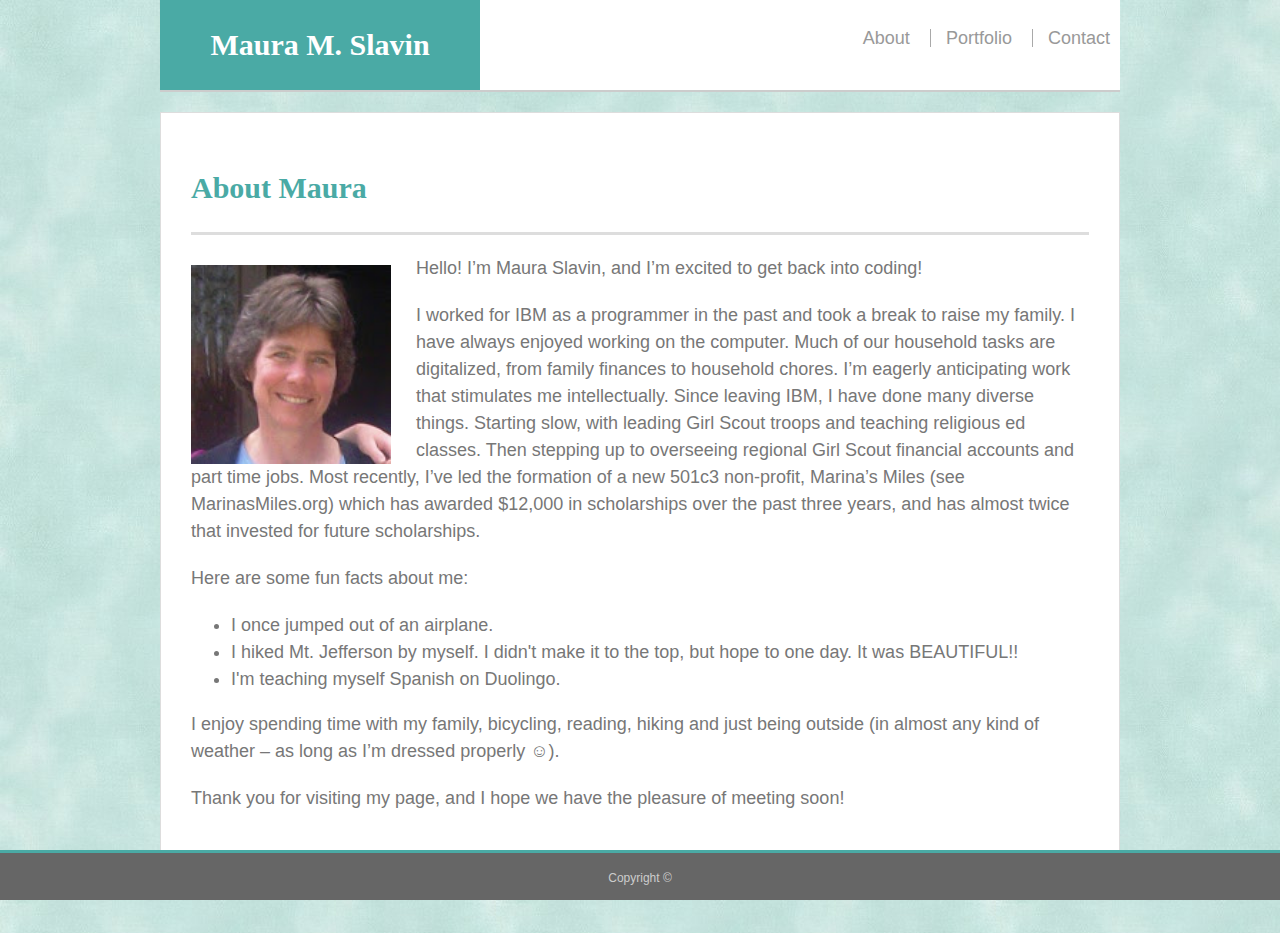
<file: index.html>
<!DOCTYPE html>
<html lang="en-us">

<head>
  <meta charset="UTF-8">
  <meta name="viewport" content="width=device-width, initial-scale=1.0">
  <title>About Maura Slavin</title>

  <!-- style sheet for About Maura (index) and Contact pages only -->
  <link rel="stylesheet" type="text/css" href="assets/css/style.css">  <!-- link to my stylesheet -->
</head>

<body>

  <!-- header has my name and nav bar -->
  <header class="myHeader">
    <div class="container clearfix">
      <a href="index.html" class="myName">Maura M. Slavin</a>   <!-- my name is clickable!  Takes you to Home page -->
      <nav>   <!-- Navagation bar; go to one of 3 pages (including current page). -->
        <a href="index.html">About</a>
        <a href="portfolio.html">Portfolio</a>
        <a href="contact.html">Contact</a>
      </nav>
    </div>
  </header>

  <!-- main container has info that's different on each page -->
  <div class="container">
    <!-- header (about Maura), photo & paragraph that wraps around paragraph -->
    <section class="main-section">
      <h1>About Maura</h1>

      <!-- my picture -->
      <img src="assets/images/maura-bio.png" class="auth-image" alt="Maura's pic">

        <!-- my paragraph -->
      <p >Hello! I’m Maura Slavin, and I’m excited to get back into coding!</p>

      <p>I worked for IBM as a programmer in the past and took a break to raise my family. I have always enjoyed working
        on the computer. Much of our household tasks are digitalized, from family finances to household chores. I’m
        eagerly anticipating work that stimulates me intellectually.
        Since leaving IBM, I have done many diverse things. Starting slow, with leading Girl Scout troops and teaching
        religious ed classes. Then stepping up to overseeing regional Girl Scout financial accounts and part time jobs.
        Most recently, I’ve led the formation of a new 501c3 non-profit, Marina’s Miles (see MarinasMiles.org) which has
        awarded $12,000 in scholarships over the past three years, and has almost twice that invested for future
        scholarships.</p>

        <p>Here are some fun facts about me:</p>
        <ul>
          <li>I once jumped out of an airplane.</li>
          <li>I hiked Mt. Jefferson by myself. I didn't make it to the top, but hope to one day. It was BEAUTIFUL!!</li>
          <li>I'm teaching myself Spanish on Duolingo.</li>
        </ul>
      <p>I enjoy spending time with my family, bicycling, reading, hiking and just being outside (in almost any kind of
        weather – as long as I’m dressed properly &#x263A).</p>

      <p>Thank you for visiting my page, and I hope we have the pleasure of meeting soon!</p>

    </section>  <!-- end of main section -->

  </div>   <!-- end of container div -->

  <!-- footer  -->
  <footer>
    <div class="container">
      Copyright &copy;
    </div>
  </footer>
</body>

</html>
</file>
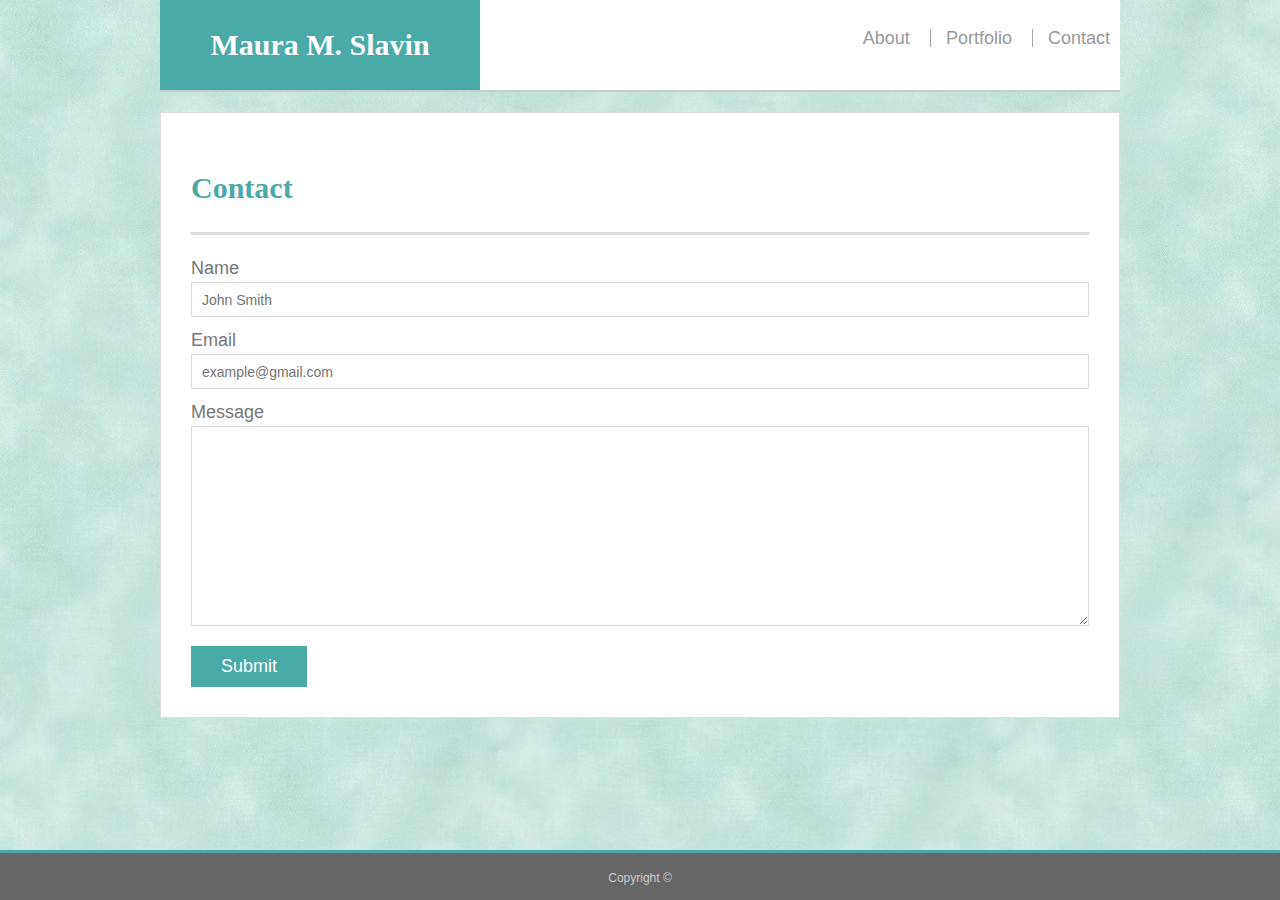
<file: contact.html>
<!DOCTYPE html>
<html lang="en-us">

<head>
  <meta charset="UTF-8">
  <meta name="viewport" content="width=device-width, initial-scale=1.0">
  <title>Contact Maura Slavin</title>
  
  <!-- style sheet for About Maura (index) and Contact pages only -->
  <link rel="stylesheet" type="text/css" href="assets/css/style.css">
</head>

<body>
<!-- my name and nav bar again -->
  <header class="myHeader">
    <div class="container clearfix">
      <a href="index.html" class="myName">Maura M. Slavin</a>
      <nav>
        <a href="index.html">About</a>
        <a href="portfolio.html">Portfolio</a>
        <a href="contact.html">Contact</a>
      </nav>
    </div>
  </header>

  <!-- prompt for name, email and message; and submit button -->
  <div class="container">
    <section class="main-section">
      <h1>Contact</h1>

      <form id="contact-form">
        <ul>
          <!-- prompt for name -->
          <li>
            <label for="name">Name</label>
            <input type="text" id="name" name="name" placeholder="John Smith" required="required">
          </li>
          <!-- prompt for email -->
          <li>
            <label for="email">Email</label>
            <input type="email" id="email" name="email" placeholder="example@gmail.com" required="required">
          </li>
          <!-- prompt for message -->
          <li>
            <label for="message">Message</label>
            <textarea id="message" name="message" required="required"></textarea>
          </li>
        </ul>
        <!-- submit button -->
        <input type="submit">
      </form>

    </section>

  </div>

  <!-- footer, again -->
  <footer>
    <div class="container">
      Copyright &copy; 
    </div>
  </footer>
</body>

</html>
</file>
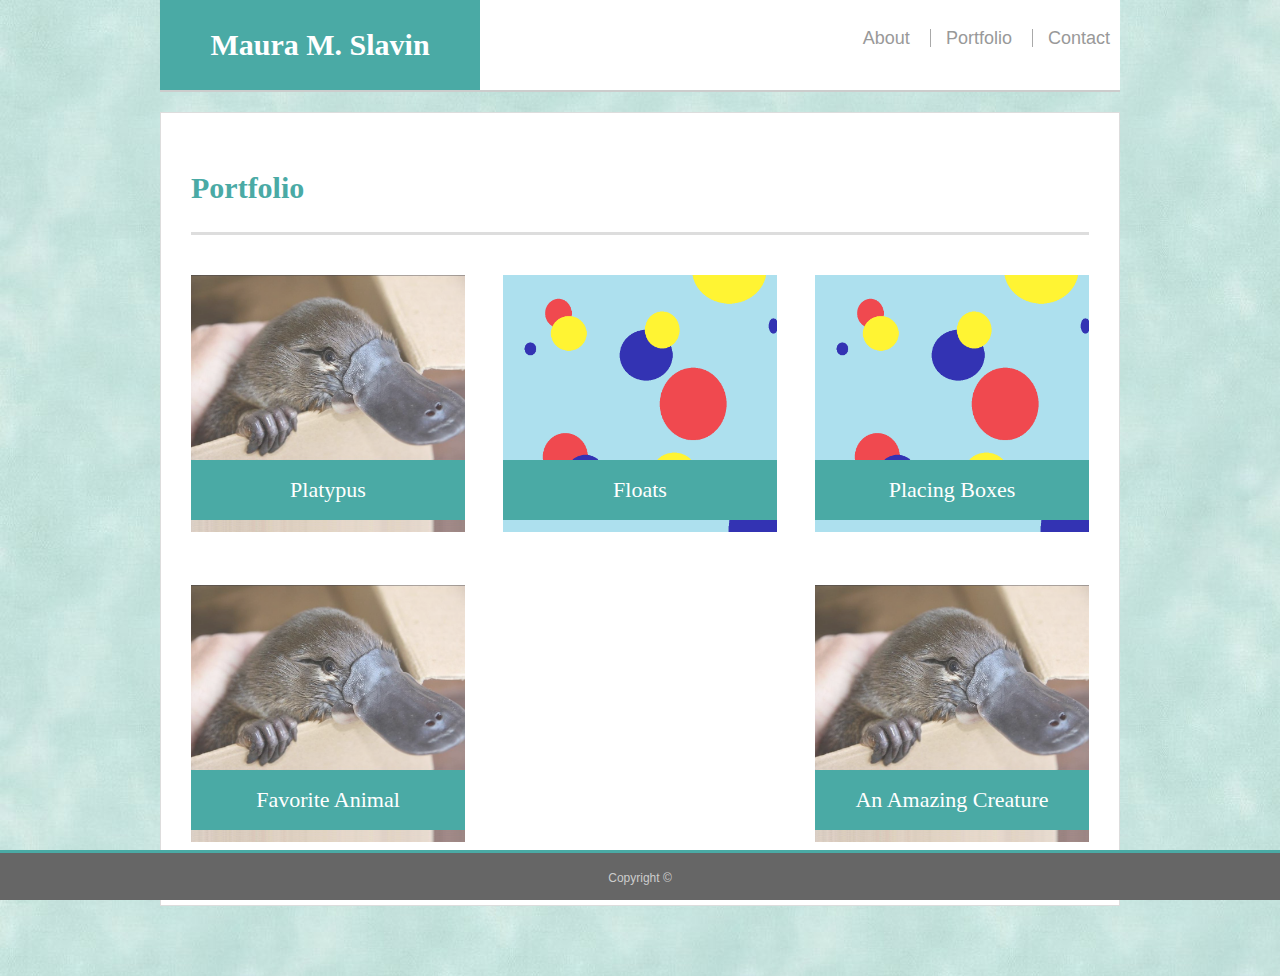
<file: portfolio.html>
<!DOCTYPE html>
<html lang="en-us">

<head>
  <meta charset="UTF-8">
  <meta name="viewport" content="width=device-width, initial-scale=1.0">
  <title>Maura Slavin's Portfolio</title>
  <!-- avoid overwriting css that works for other pages, so portfolio has it's own stylesheet. -->
  <link rel="stylesheet" type="text/css" href="assets/css/portfolio.css">

</head>

<body>
  <!-- header (same for all pages) - my name and nav bar -->
  <header class="myHeader">
    <div class="container clearfix">
      <a href="index.html" class="myName">Maura M. Slavin</a>
      <nav>
        <a href="index.html">About</a>
        <a href="portfolio.html">Portfolio</a>
        <a href="contact.html">Contact</a>
      </nav>
    </div>
  </header>

  <!-- this page has links to 5 projects; wrapping as needed using display flex-->
  <div class="container">
    <section class="main-section">
      <h1>Portfolio</h1>

      <div class="icons">     <!-- Need this div for wrapping -->
        <!-- project 1 -->
        <div class="work">
          <img src="assets/images/platypus-image.png" alt="Platypus">

          <h3>Platypus</h3>
        </div>


        <!-- project 2 -->
        <div class="work">
          <img src="assets/images/floats-image.png" alt="Floats">

          <h3>Floats</h3>
        </div>

        <!-- project 3 -->
        <div class="work">
          <img src="assets/images/floats-image.png" alt="Placing boxes">

          <h3>Placing Boxes</h3>
        </div>

        <!-- project 4 -->
        <div class="work">
          <img src="assets/images/platypus-image.png" alt="Favorite Animal">

          <h3>Favorite Animal</h3>
        </div>

        <!-- project 5 -->
        <div class="work">
          <img src="assets/images/platypus-image.png" alt="An amazing creature">

          <h3>An Amazing Creature</h3>
        </div>
      </div>     <!-- of icons div. -->
    </section>   <!-- of main section -->

  </div>  <!-- of container -->

  <!-- same footer -->
  <footer>
    <div class="container">
      Copyright &copy;
    </div>
  </footer>
</body>

</html>
</file>
<file: assets/css/style.css>
body {
  /* default fonts, size, line spacing and text color for whole site. */
  font-family: Arial, "Helvetica Neue", Helvetica, sans-serif;
  font-size: 18px;
  line-height: 27px;
  color: #777777;
  /* header right at top of page */
  margin-top: 0;
  background: url("../images/aqua_marble_seamless.jpg");  /* background for the whole page */
}

* {
  box-sizing: border-box;  /* includes border & margin in item's width */
}

/* general */

.container {
  width: 100%;  /* use all 960px */
  max-width: 960px;  /* main content block never gets bigger than this */
  margin: 0 auto;  /* no top margin */
  clear: both;   /* clear any extraneous floats */
}

h1, h2, p {
  margin-bottom: 20px;  /* default spacing after each header and paragraph */
}


h1, h2 {
  /* default text attributes for headers */
  font-family: Georgia, Times, "Times New Roman", serif;
  font-weight: bold;
  color: #4aaaa5;
}

h1 {
  /* make more space after primary headers; bigger font & more space between lines */
  padding-bottom: 20px;
  font-size: 30px;
  line-height: 49px;
  /* light border after primary header */
  border-bottom: 3px solid #dddddd;
}

/* font sizes for secondary headers */
h2 {
  font-size: 22px;
}

/* header */

.myHeader {
    z-index: 99;   /* make sure it gets displayed on top of anything else */
    width: 100%;   /* full page */
    max-width: 960px;  /* max size for content width; rest of page gets background image */
    margin: auto;   /* to center */
    overflow: auto;  
    color: #ffffff;
    background: #ffffff;
    border-bottom: 2px solid #cccccc;  /* draws a line under the header */
 }


.myName {
  float: left;  /* left justified */
  width: 320px;
  height: 90px;
  font-family: Georgia, Times, "Times New Roman", serif;
  font-size: 30px;
  font-weight: 700;  /* bold */
  line-height: 90px;
  color: #ffffff;
  text-align: center;
  text-decoration: none;
  background: #4aaaa5;
}

nav {
  margin-top: 25px;
  float: right;     /* stack nav items on the right */
  padding-right: 10px;
}

nav a {
  display: inline-block;  /* in the same line */
  padding-left: 15px;
  margin-left: 15px;
  line-height: 18px;
  color: #999;
  text-decoration: none;  /* no underline for the links */
  border-left: 1px solid darkgrey;  /* for vertical bar between links */
}

nav a:first-child {
  border-left: 0 none;  /* special formatting for the first link */
}

/* footer */

footer {
  padding: 12px 0 35px;
  width: 100%;
  margin: auto;
  clear: both;
  font-size: 12px;
  color: #cccccc;
  text-align: center;
  background: #666666;
  border-top: 3px solid #4aaaa5;
  height: 4px;
  position: fixed;  /* these lines give it a sticky footer */
  bottom: 0;        /* these lines give it a sticky footer */
  left: 0;          /* these lines give it a sticky footer */
}

h2 {
  padding-bottom: 20px;
  margin-bottom: 15px;
  line-height: 22px;
  border-bottom: 2px solid #eeeeee;   /* shorter line under secondary headers */
}

/* main */


.main-section {
  width: 100%;
  max-width: 960px;
  padding: 30px;
  margin: 20px 0 70px;
  background: #ffffff;
  border: 1px solid #dddddd;
}

/* about me page */
.auth-image {
  float: left;   /* to get the text to wrap around the picture */
  width: 200px;
  height: auto;
  margin-top: 10px;
  margin-right: 25px;
  list-style-position: inside;   /* so text doesn't wrap under preceding bullet */
}

/* contact page */

#contact-form ul {
  margin-bottom: 20px;
  list-style-type: none;  /* no bullets for the items to enter */
  margin-left: -40px;    /* line up with visual page margin on screen */
}

#contact-form li {
  margin-bottom: 10px;
}

/* format input boxes and text displayed in them */
label,
input[type=text],
input[type=email],
textarea {
  display: block;
  width: 100%;
}

input[type=text],
input[type=email],
textarea {
  height: 35px;
  padding: 0 10px;
  font-size: 14px;
  border: 1px solid #dddddd;
}

textarea {
  height: 200px;
}

input[type=submit] {
  padding: 10px 30px;
  font-size: 18px;
  color: #ffffff;
  cursor: pointer;
  background: #4aaaa5;
  border: 0 none;
}

.clearfix::after {
  content: " ";
  display: block;
  clear: both;
}


/* format for super large screens */

@media screen and (min-width:1200px) {

  #myHeader {
    max-width: 960px;  /* will have larger side margins */
    margin: auto;
  }

  header {
    max-width: 960px;
  }

}

/* desktop screens didn't need special formatting */

/* format for tablets screens */

@media screen and (max-width:768px) {

  .main-section {
    float: left;
    padding: 2% 2% 30px 2%;
  }

  .main-section p:last-child {  /* different bottom margin for last paragraph */
    margin-bottom: auto;
  }
} /* end of max width 768 */


/* formatting for phones */
@media screen and (max-width:640px) {
    
  body {
    margin: 0;
    clear: both;
  }
  
  header {     /* sticky header for phones */
    position: fixed;
    top: 0;      
  }

  h1 {
    padding: 0 0 1% 0;
  }

  .myName {    /* name fills width of screen */
    width: 100%;
  }
    
  nav {  /* nav items under name, centered, rather than to the right */
    float: none;
    margin: 3%;
    text-align: center;
  }

  nav a {
    padding: 0 7px;
    margin: 15px 0 0 0;
    border: 0;
  }

  .main-section {
    max-width: 95%;
    margin: 180px auto 20%;  /* this allows the secondary heading to show under the sticky header */
    float: none;
  }

  .auth-image {   /* picture fills width of screen, paragraph follows, rather than wrapping around */
    width: 100%;
    margin-bottom: 20px;
  }

} /* end of max width 640 */
</file>
<file: assets/css/portfolio.css>
body {
  /* default fonts, size, line spacing and text color for whole site. */
  font-family: Arial, "Helvetica Neue", Helvetica, sans-serif;
  font-size: 18px;
  line-height: 27px;
  color: #777777;
  margin-top: 0;
  background: url("../images/aqua_marble_seamless.jpg");  /* background for the whole page */
}

* {
  box-sizing: border-box;  /* includes border & margin in item's width */
}

/* general */

.container {
  width: 100%;  /* use all 960px */
  max-width: 960px;  /* main content block never gets bigger than this */
  margin: 0 auto;  /* no top margin */
  clear: both;   /* clear any extraneous floats */
}



h1, h3 {
  /* default text attributes for headers */
  margin-bottom: 20px;  /* default spacing after each header and paragraph */
  font-family: Georgia, Times, "Times New Roman", serif;
  font-weight: bold;
  color: #4aaaa5;
}

h1 {
  /* make more space after primary headers; bigger font & more space between lines */
  padding-bottom: 20px;
  font-size: 30px;
  line-height: 49px;
  /* light border after primary header */
  border-bottom: 3px solid #dddddd;
}


h3 {   /* text for project links, goes over thumbnails */
  font-size: 22px;
  padding-bottom: 20px;
  margin-bottom: 15px;
  line-height: 22px;
  border-bottom: 2px solid #eeeeee;
}

/* header, same as other pages */

.myHeader {
    z-index: 99;
    width: 100%;
    max-width: 960px;
    margin: auto;
    overflow: auto;
    color: #ffffff;
    background: #ffffff;
    border-bottom: 2px solid #cccccc;
 }

/* same as other pages */
 .myName {
  float: left;
  width: 320px;
  height: 90px;
  font-family: Georgia, Times, "Times New Roman", serif;
  font-size: 30px;
  font-weight: 700;
  line-height: 90px;
  color: #ffffff;
  text-align: center;
  text-decoration: none;
  background: #4aaaa5;
}

/* nav bar same as other pages */
nav {
  margin-top: 25px;
  float: right;
  padding-right: 10px;
}

nav a {
  display: inline-block;
  padding-left: 15px;
  margin-left: 15px;
  line-height: 18px;
  color: #999;
  text-decoration: none;
  border-left: 1px solid darkgrey;
}

/* no vertical bar to the left of the first nav item */
nav a:first-child {
  border-left: 0 none;
}

/* footer */

footer {
  padding: 12px 0 35px;
  width: 100%;
  margin: auto;
  clear: both;
  font-size: 12px;
  color: #cccccc;
  text-align: center;
  background: #666666;
  border-top: 3px solid #4aaaa5;
  height: 4px;
  position: fixed;
  bottom: 0; 
  left: 0; 
}

/* main */


.main-section {
  width: 100%;
  max-width: 960px;
  padding: 30px;
  margin: 20px 0 70px;
  background: #ffffff;
  border: 1px solid #dddddd;
}


/* portfolio page css ONLY in this file; separate file for other pages */

/* formatting for picture & text to click on for each project */
.work {
  position: relative;
  float: left;     /* to get text on top of picture */
  width: 274px;
  margin: 20px 0 25px;
  overflow: auto;
}


.work img {     /* image for the project */
  width: 100%;
  border: 0 none;
  opacity: 0.8;
}

.work h3 {     /* clickable text for the project */
  position: absolute;
  bottom: 20px;
  width: 100%;
  padding: 15px;
  margin-bottom: 0;
  font-weight: 300;
  line-height: 30px;
  color: #ffffff;
  text-align: center;
  background: #4aaaa5;
  border-bottom: 0;
}

.icons {   /* group all the projects together for wrapping purposes */
  display: flex;
  flex-wrap: wrap;
  justify-content: space-between;
}

/* clear floats */
.clearfix::after {
  content: " ";
  display: block;
  clear: both;
}




/* media queries */

/*  No special formatting needed for super large screens & desktops - over 1200px works without exceptions needed */


/* formatting for tablet sized screens */
@media screen and (max-width:768px) {

  .main-section {
    float: left;
    padding: 2% 2% 30px 2%;
  }


  .main-section p:last-child {
    margin-bottom: auto;
  }


} /* end of max width 768 */


/* formatting for cell phones */
@media screen and (max-width:640px) {
    
  body {
    margin: 0;
    clear: both;
  }
  
  header {   /* sticky header */
    position: fixed;
    top: 0;      
  }

  h1 {
    padding: 0 0 1% 0;
  }

  .myName {    /* name takes full width of the screen */
    width: 100%;
  }
    
  nav {   /* nab bar is centered under the name */
    float: none;
    margin: 3%;
    text-align: center;
  }

  nav a {
    padding: 0 7px;
    margin: 15px 0 0 0;
    border: 0;
  }

  .main-section {
    max-width: 95%;
    margin: 180px auto 20%;
    float: none;
    background-color: white;  
    height: 1600px;        /* to get white background under all of the project thumbnails */
  }

  .work {
    margin: auto;
    margin-bottom: 25px;  /* leave a bit of space after the last project */
  }

} /* end of max width 640 */
</file>
